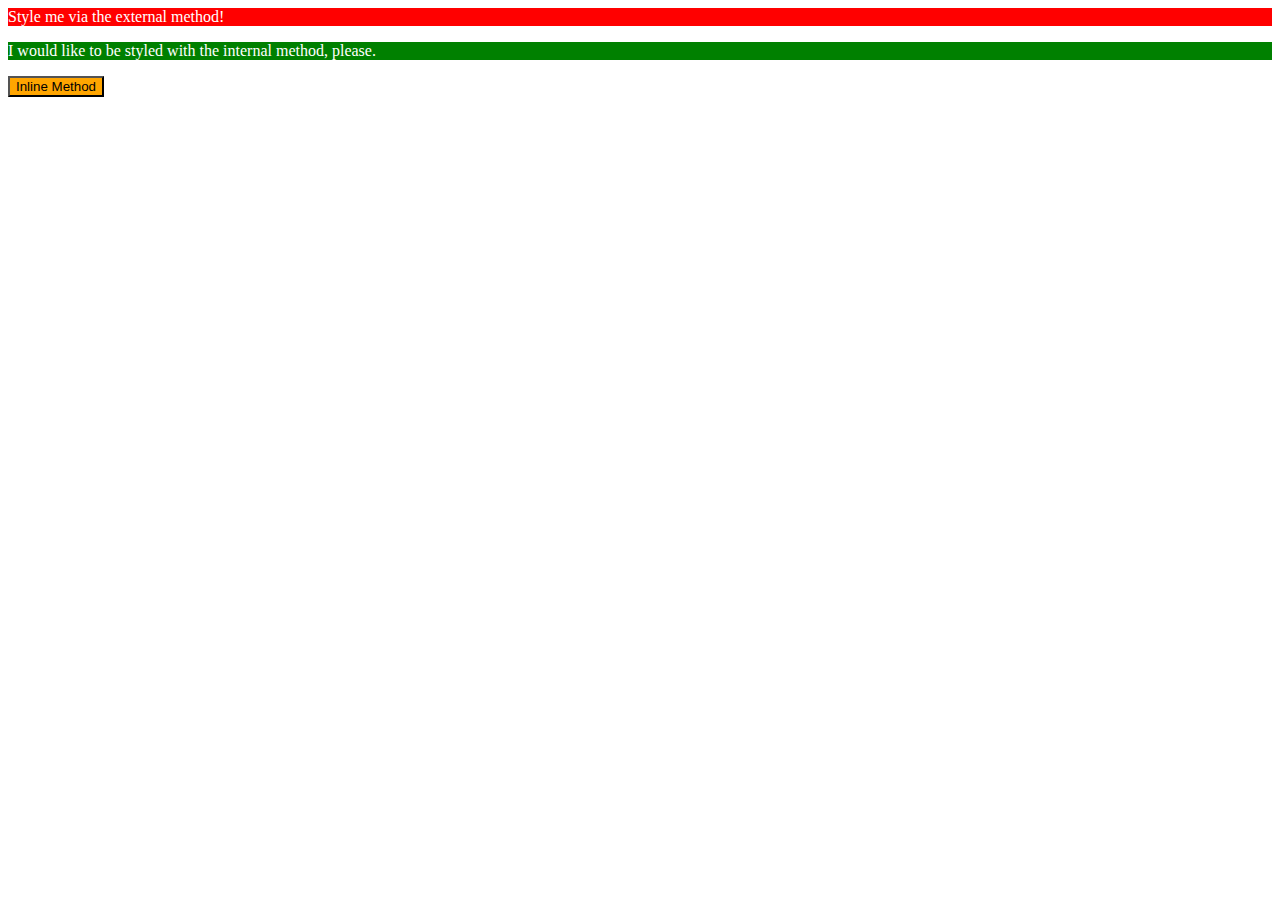
<file: foundations/intro-to-css/01-css-methods/index.html>
<!DOCTYPE html>
<html lang="en">
  <head>
    <meta charset="UTF-8">
    <meta http-equiv="X-UA-Compatible" content="IE=edge">
    <meta name="viewport" content="width=device-width, initial-scale=1.0">
    <link rel="stylesheet" href="styles.css">
    <title>Methods for Adding CSS</title>
    <style >
      p {
        color: white;
        background-color: green;
      }
    </style>
  </head>
  <body>
    <div>Style me via the external method!</div>
    <p>I would like to be styled with the internal method, please.</p>
    <button style="color: black; background-color: orange;">Inline Method</button>
  </body>
</html>
</file>
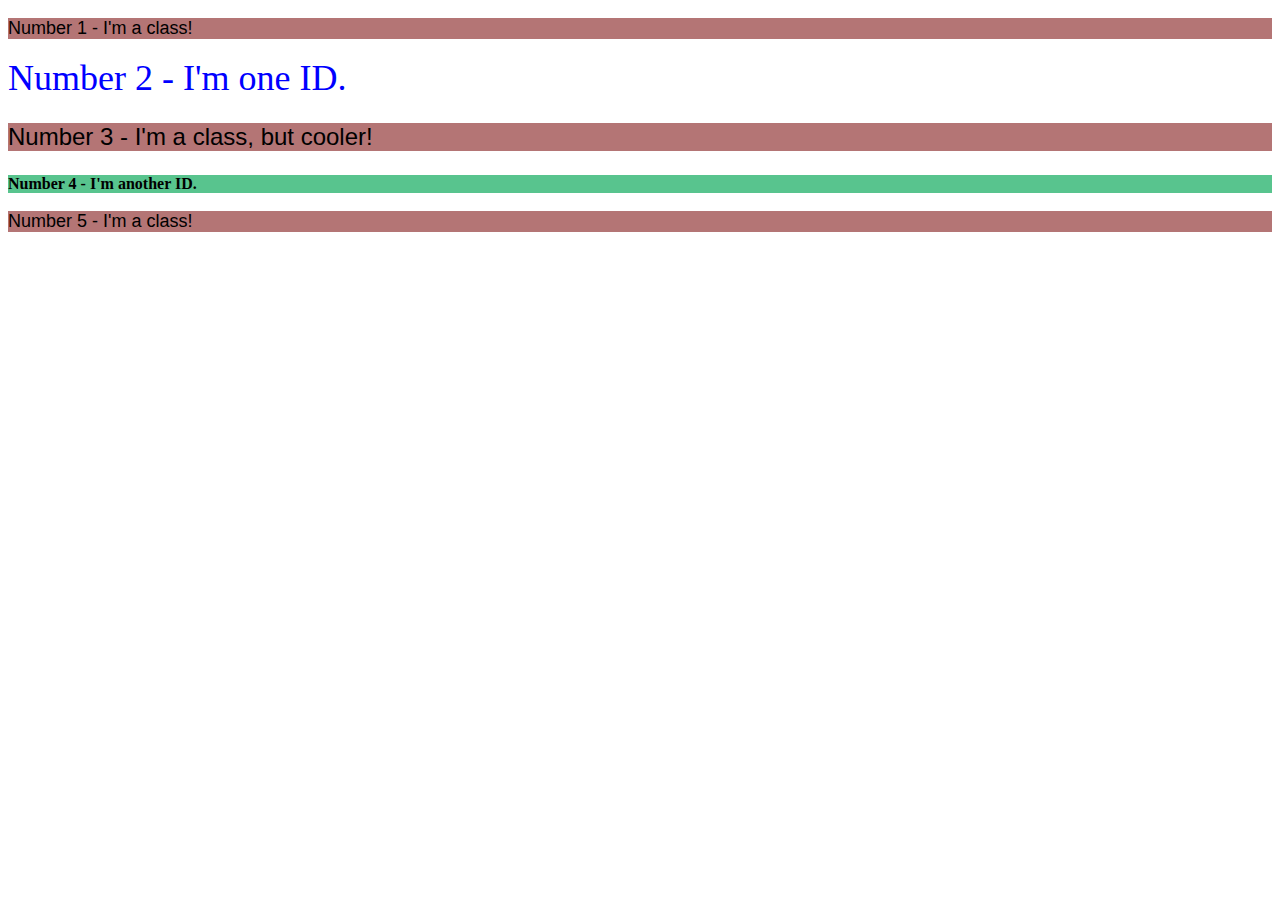
<file: foundations/intro-to-css/02-class-id-selectors/index.html>
<!DOCTYPE html>
<html lang="en">
  <head>
    <meta charset="UTF-8">
    <meta http-equiv="X-UA-Compatible" content="IE=edge">
    <meta name="viewport" content="width=device-width, initial-scale=1.0">
    <title>Class and ID Selectors</title>
    <link rel="stylesheet" href="style.css">
  </head>
  <body>
    <p>Number 1 - I'm a class!</p>
    <div class="top">Number 2 - I'm one ID.</div>
    <p class="middle">Number 3 - I'm a class, but cooler!</p>
    <div class="bottom">Number 4 - I'm another ID.</div>
    <p>Number 5 - I'm a class!</p>
  </body>
</html>
</file>
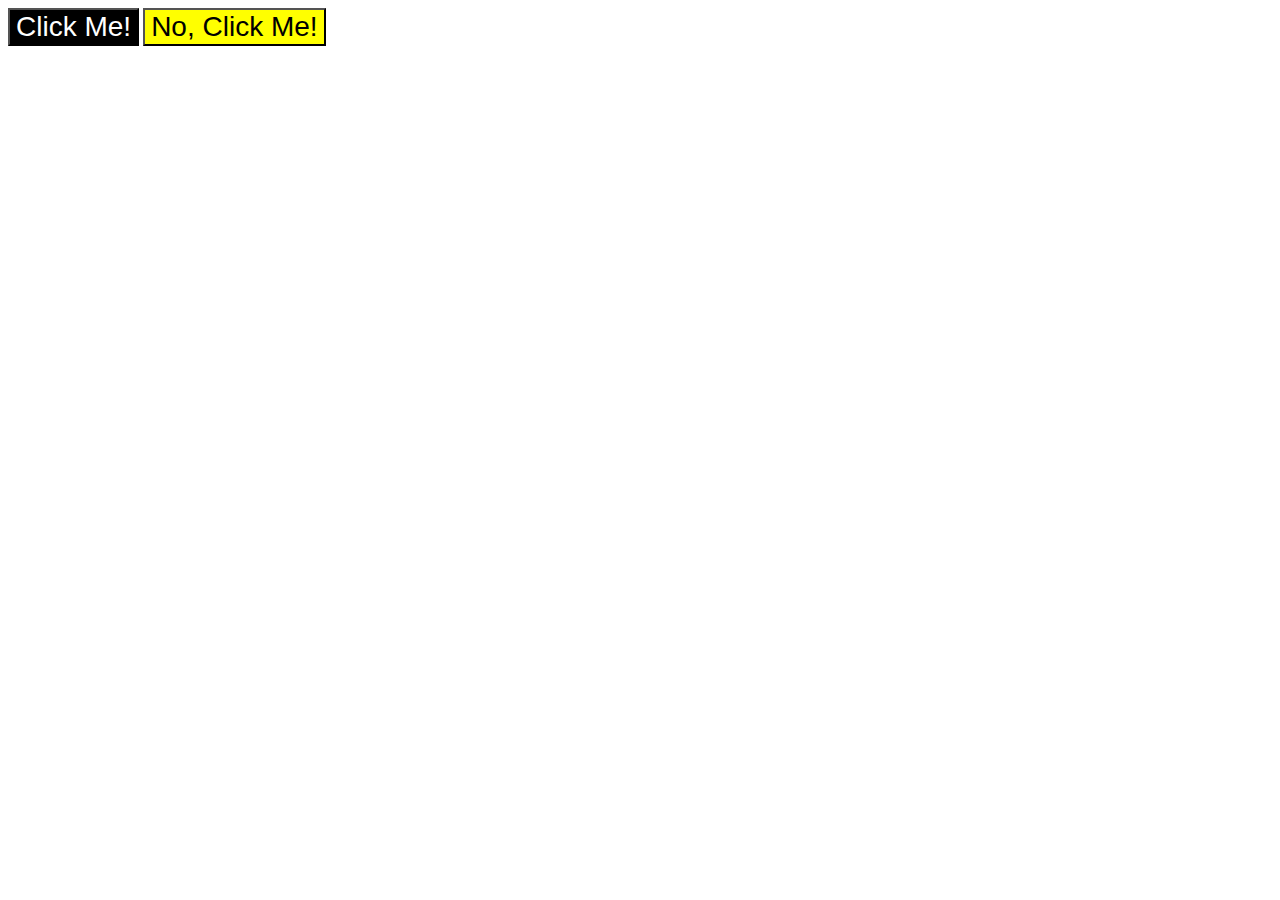
<file: foundations/intro-to-css/03-grouping-selectors/index.html>
<!DOCTYPE html>
<html lang="en">
  <head>
    <meta charset="UTF-8">
    <meta http-equiv="X-UA-Compatible" content="IE=edge">
    <meta name="viewport" content="width=device-width, initial-scale=1.0">
    <title>Grouping Selectors</title>
    <link rel="stylesheet" href="style.css">
  </head>
  <body>
    <button class="left general">Click Me!</button>
    <button class="right general">No, Click Me!</button>
  </body>
</html>
</file>
<file: foundations/intro-to-css/01-css-methods/styles.css>
div { 
    color: white;
    background-color: red;
}
</file>
<file: foundations/intro-to-css/02-class-id-selectors/style.css>
p {
    background-color: rgb(180, 117, 117);
    font-family: Verdana, sans-serif;
    font-size: 18px;
}

div {
    font-family: 'Times New Roman', Times, serif;
}

div.top {
    color: rgb( 0, 0, 300);
    font-size: 36px;
}

p.middle {
    font-size: 24px;
}

div.bottom {
    background-color: rgb(88, 196, 142);
    font-weight: 600;
    font-size: 18;
}
</file>
<file: foundations/intro-to-css/03-grouping-selectors/style.css>
.general {
    font-size: 28px;
    font: Helvetica, "Times New Roman", sans-serif;
}

.left {
    background-color: black;
    color: white;
}

.right {
    background-color: yellow;
    color: black;
}
</file>
